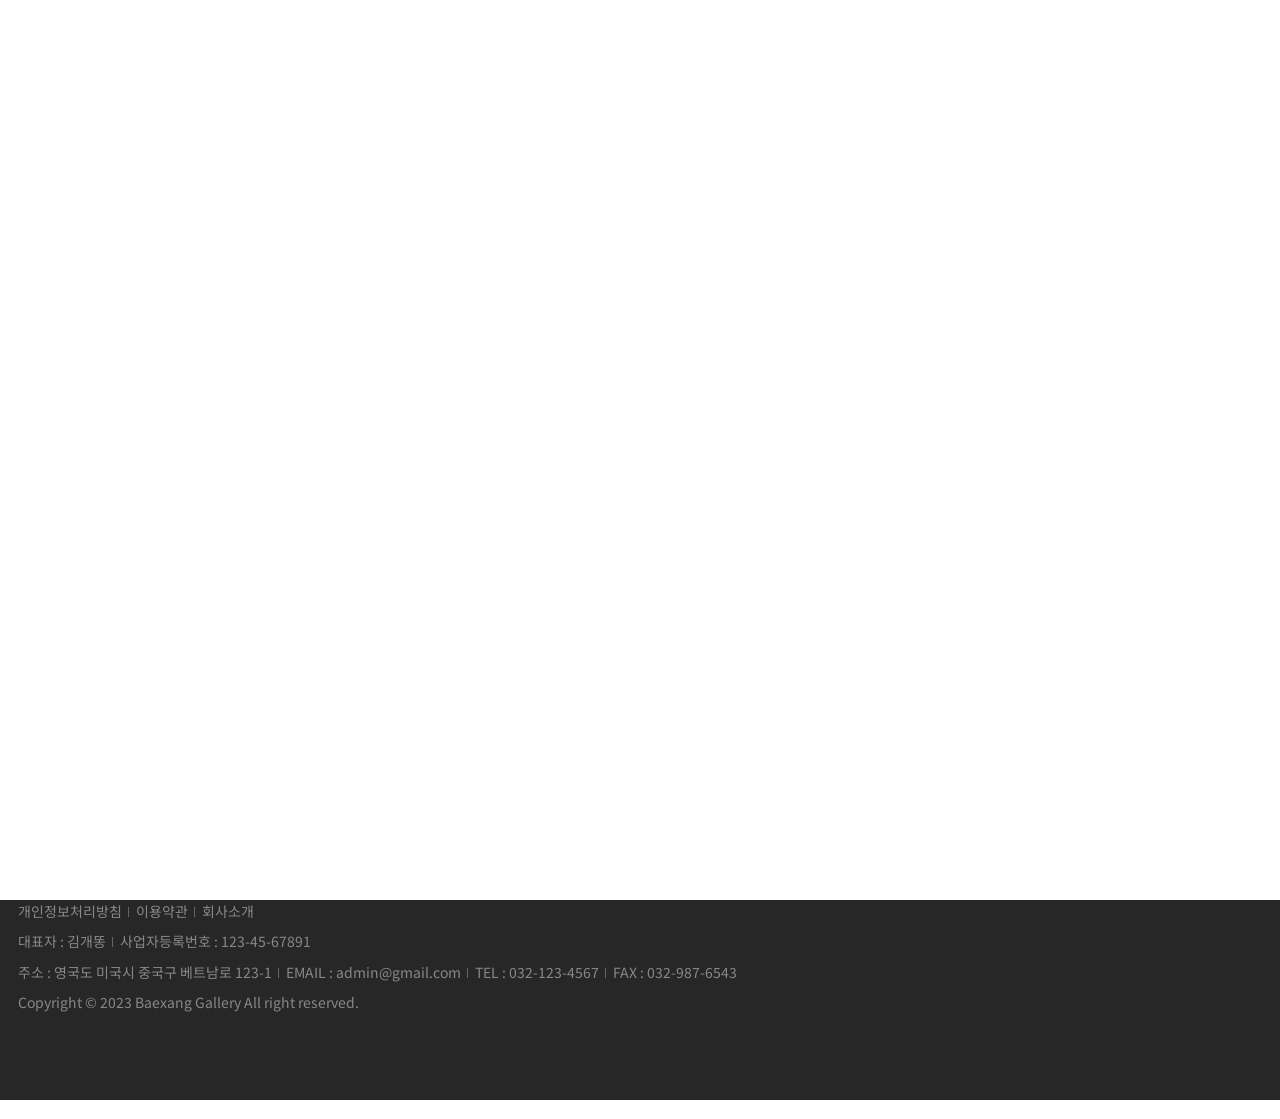
<file: pages/sign-up.html>
<!DOCTYPE html>
<html lang="en">
<head>
  <meta charset="UTF-8">
  <meta http-equiv="X-UA-Compatible" content="IE=edge">
  <meta name="viewport" content="width=device-width,initial-scale=1.0, maximum-scale=1,user-scalable=no">

  <!-- Favicon -->
  <link rel="shortcut icon" href="/baexang_front/images/icon/favicon.ico">
  <title>백상 || 회원가입</title>
  <style>
    .preloader{position:fixed; background:#fff; width:100%; height:100vh; left:0; top:0; z-index:9999; display:flex; align-items: center; justify-content: center;}
  </style>
  <!-- Plugin CSS -->
  <link href="https://unpkg.com/aos@2.3.1/dist/aos.css" rel="stylesheet">
</head>
<body>
  <div class="wrapper sign">
    <!-- Header -->
    <div id="header-wrapper"></div>
    <!-- Mobile Menu -->
    <div id="mobile-overlay-wrapper"></div>

    <section class="sign-form section">
      <div class="container">
        <div class="title-wrapper">
          <p class="title-desc">회원가입을 통해 다양한 혜택을 누려보세요.</p>
          <h2 class="section-title">SIGN UP</h2>
        </div>

        <div class="form-wrapper">
          <h3>회원가입</h3>
          <form onsubmit="return false;" id="signupForm">
            <p><input type="text" placeholder="아이디" class="id" name="user_id"></p>
            <p><input type="text" placeholder="이름" class="name" name="user_name"></p>
            <p><input type="email" placeholder="이메일" class="email" name="user_email"></p>
            <p><input type="password" placeholder="비밀번호" class="pwd" name="user_pwd"></p>
            <p><input type="password" placeholder="비밀번호 확인" class="rpwd" name="user_rpwd"></p>
            <p><input type="submit" value="회원가입 하기"></p>
            <p class="sign-msg">
              <em>이미 회원이라면 : </em>
              <a href="/baexang_front/pages/sign-in.html">로그인</a>
            </p>
          </form>
        </div>
      </div>
    </section>

    <!-- Footer -->
    <div id="footer-wrapper"></div>
  </div>

  <div class="preloader js-preloader">
    <div class="loader"></div>
  </div>
  <!-- jQuery CDN Link -->
  <script src="https://code.jquery.com/jquery-3.6.4.min.js" integrity="sha256-oP6HI9z1XaZNBrJURtCoUT5SUnxFr8s3BzRl+cbzUq8=" crossorigin="anonymous"></script>

  <!-- Plugin -->
  <script src="https://unpkg.com/aos@2.3.1/dist/aos.js"></script>

  <script src="/baexang_front/js/etc/head-contents.js"></script>
  <script src="/baexang_front/js/request/register/signup.js"></script>
</body>
</html>
</file>
